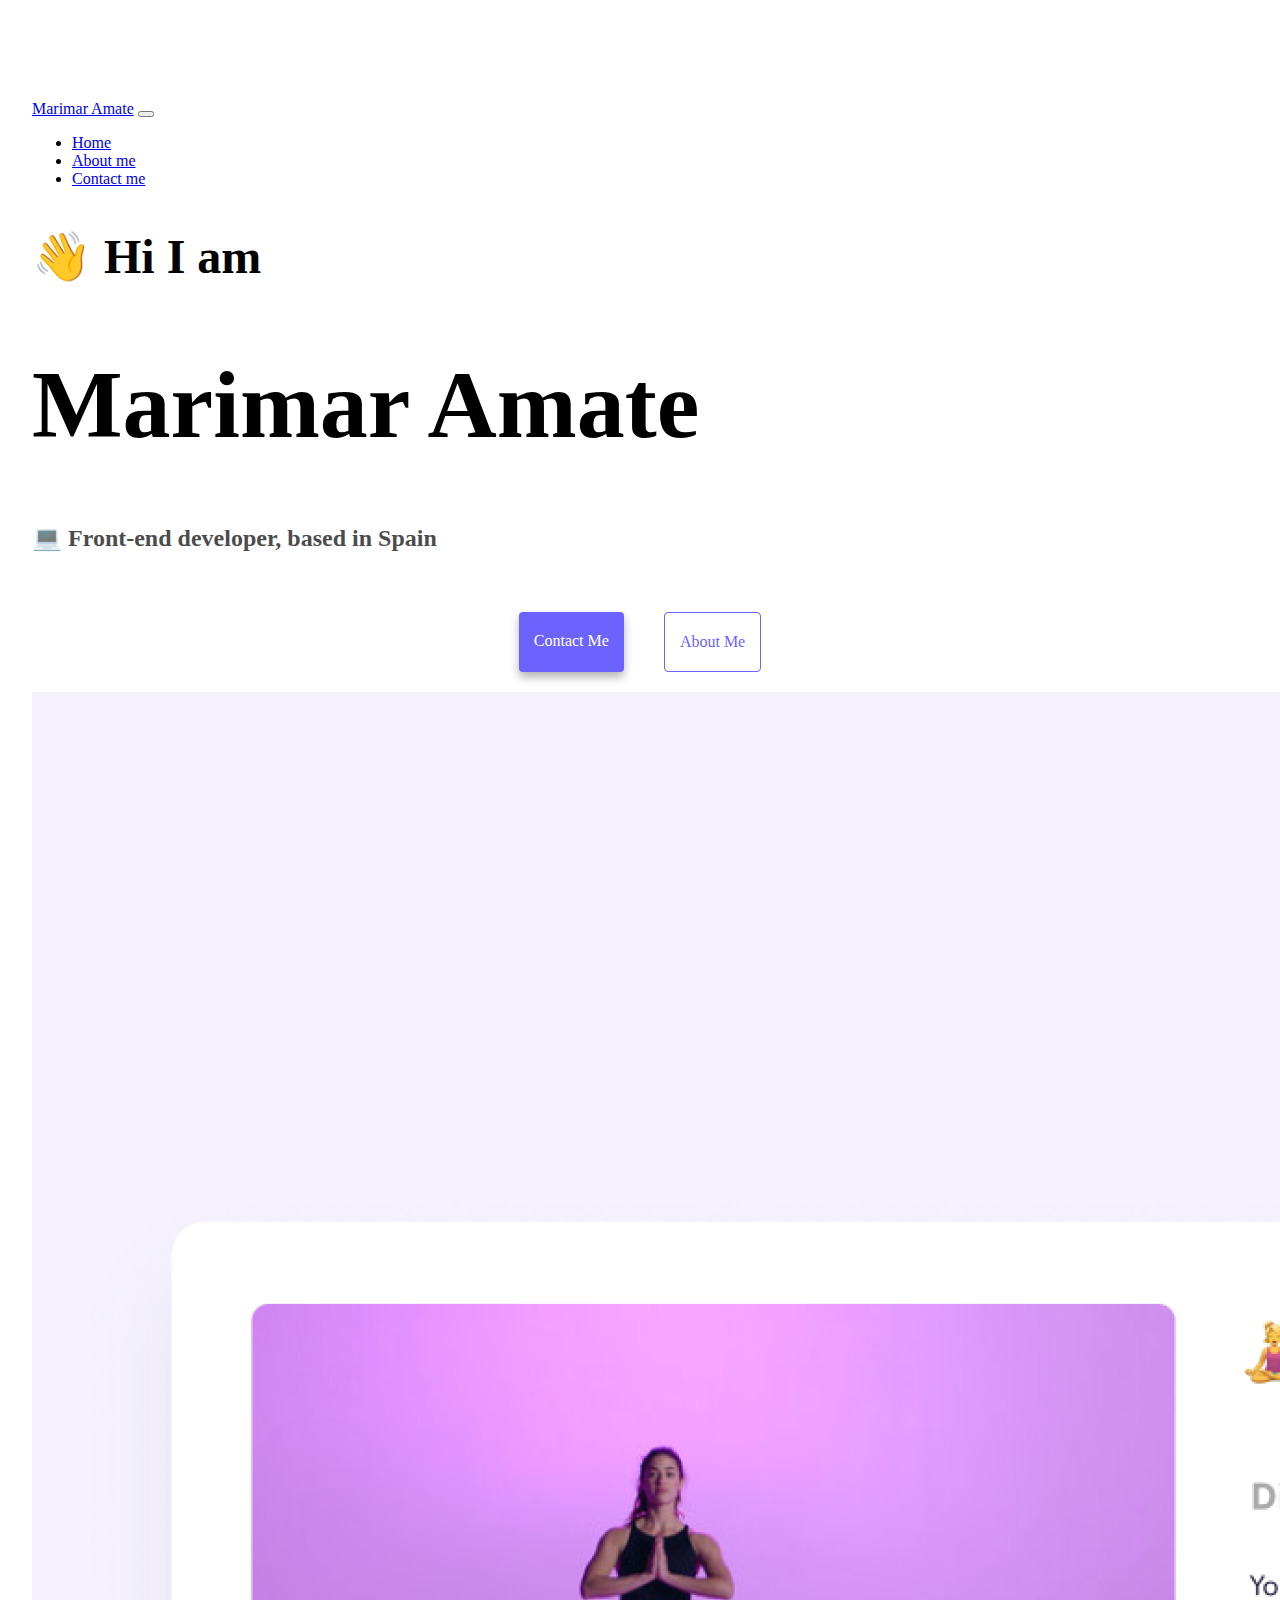
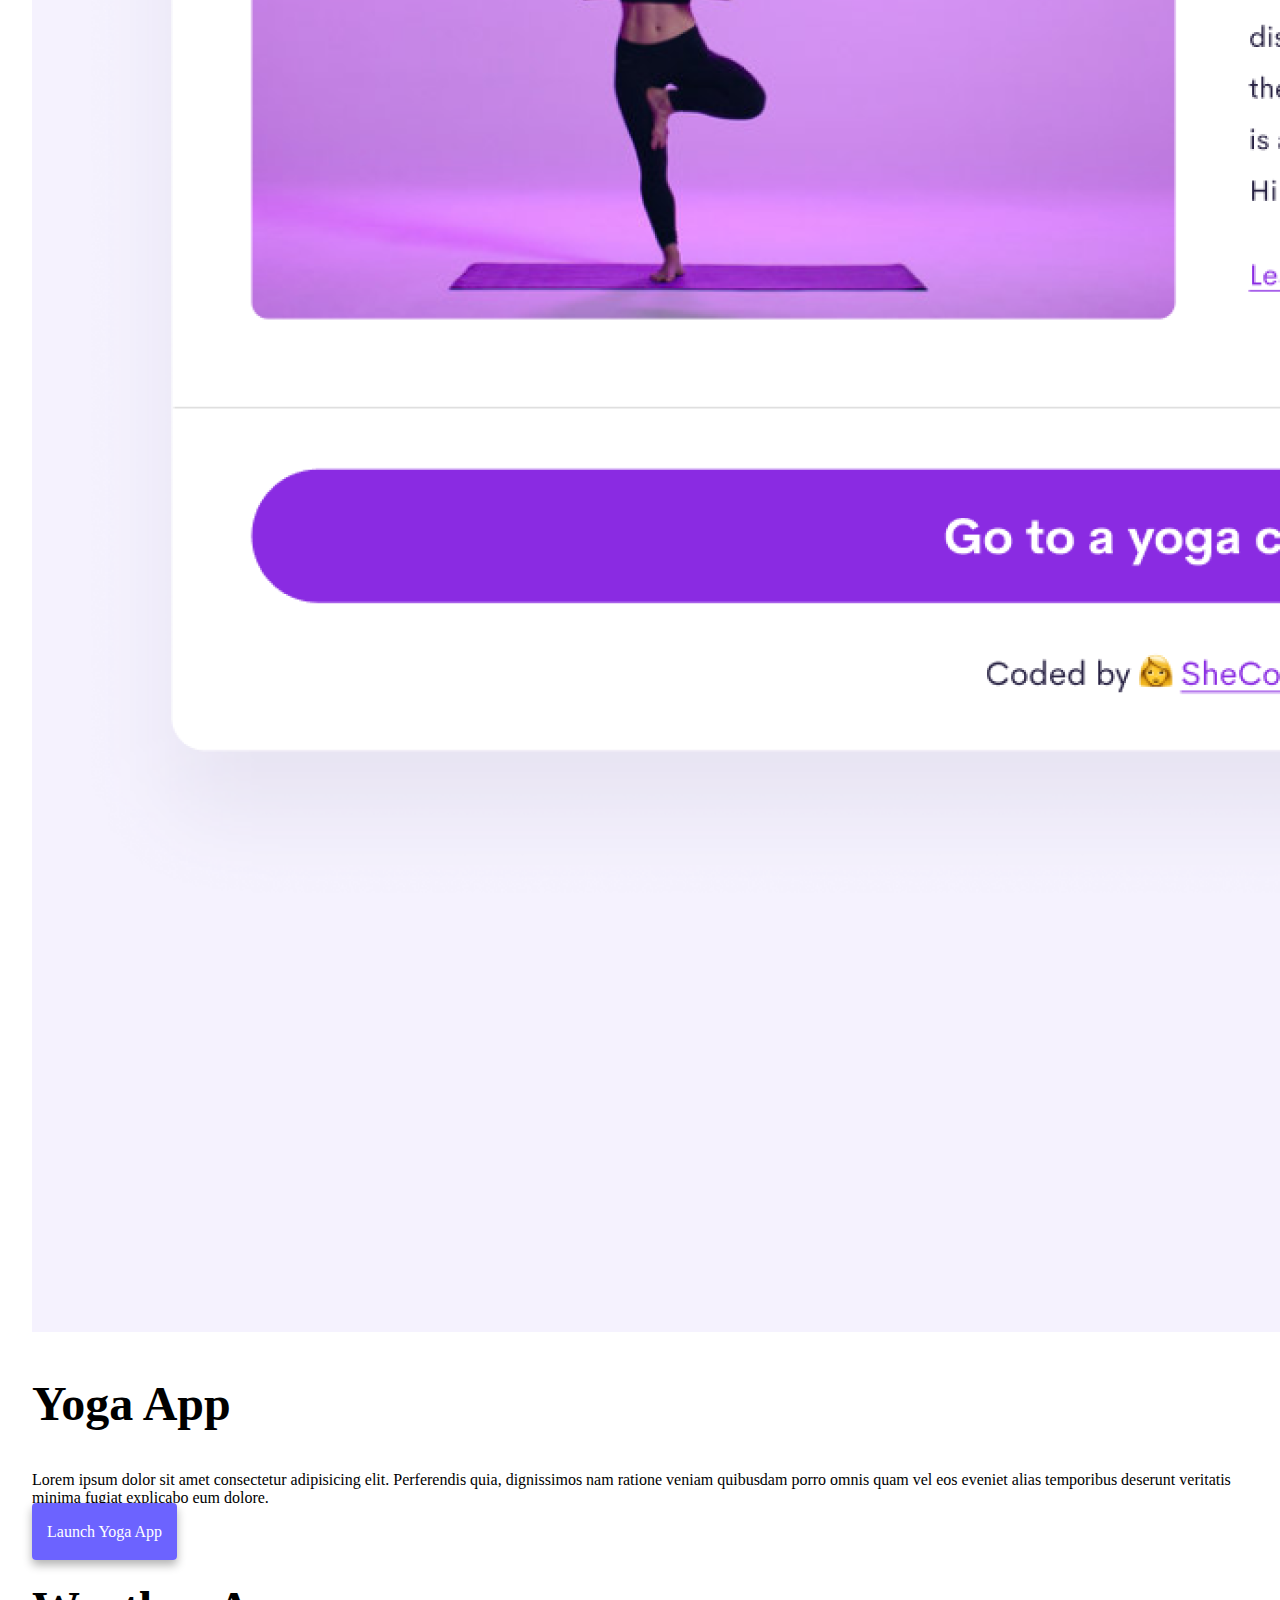
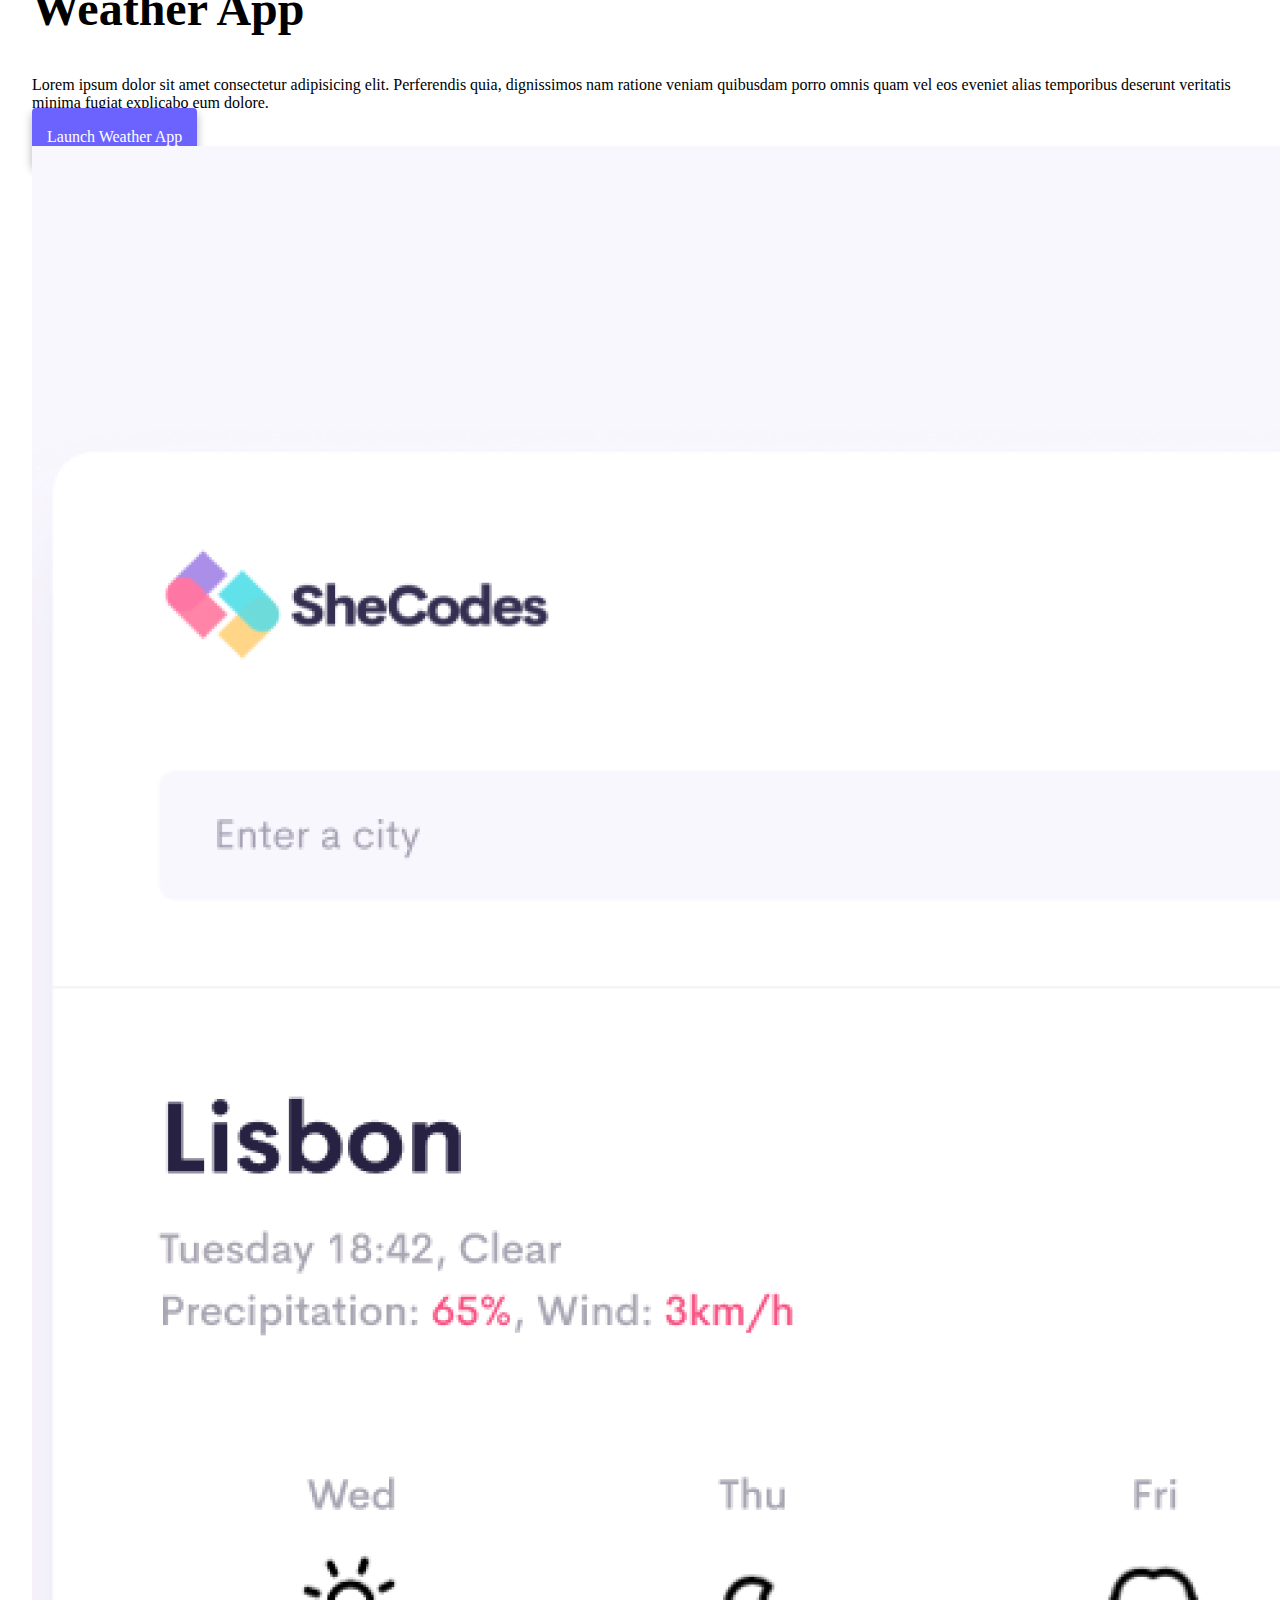
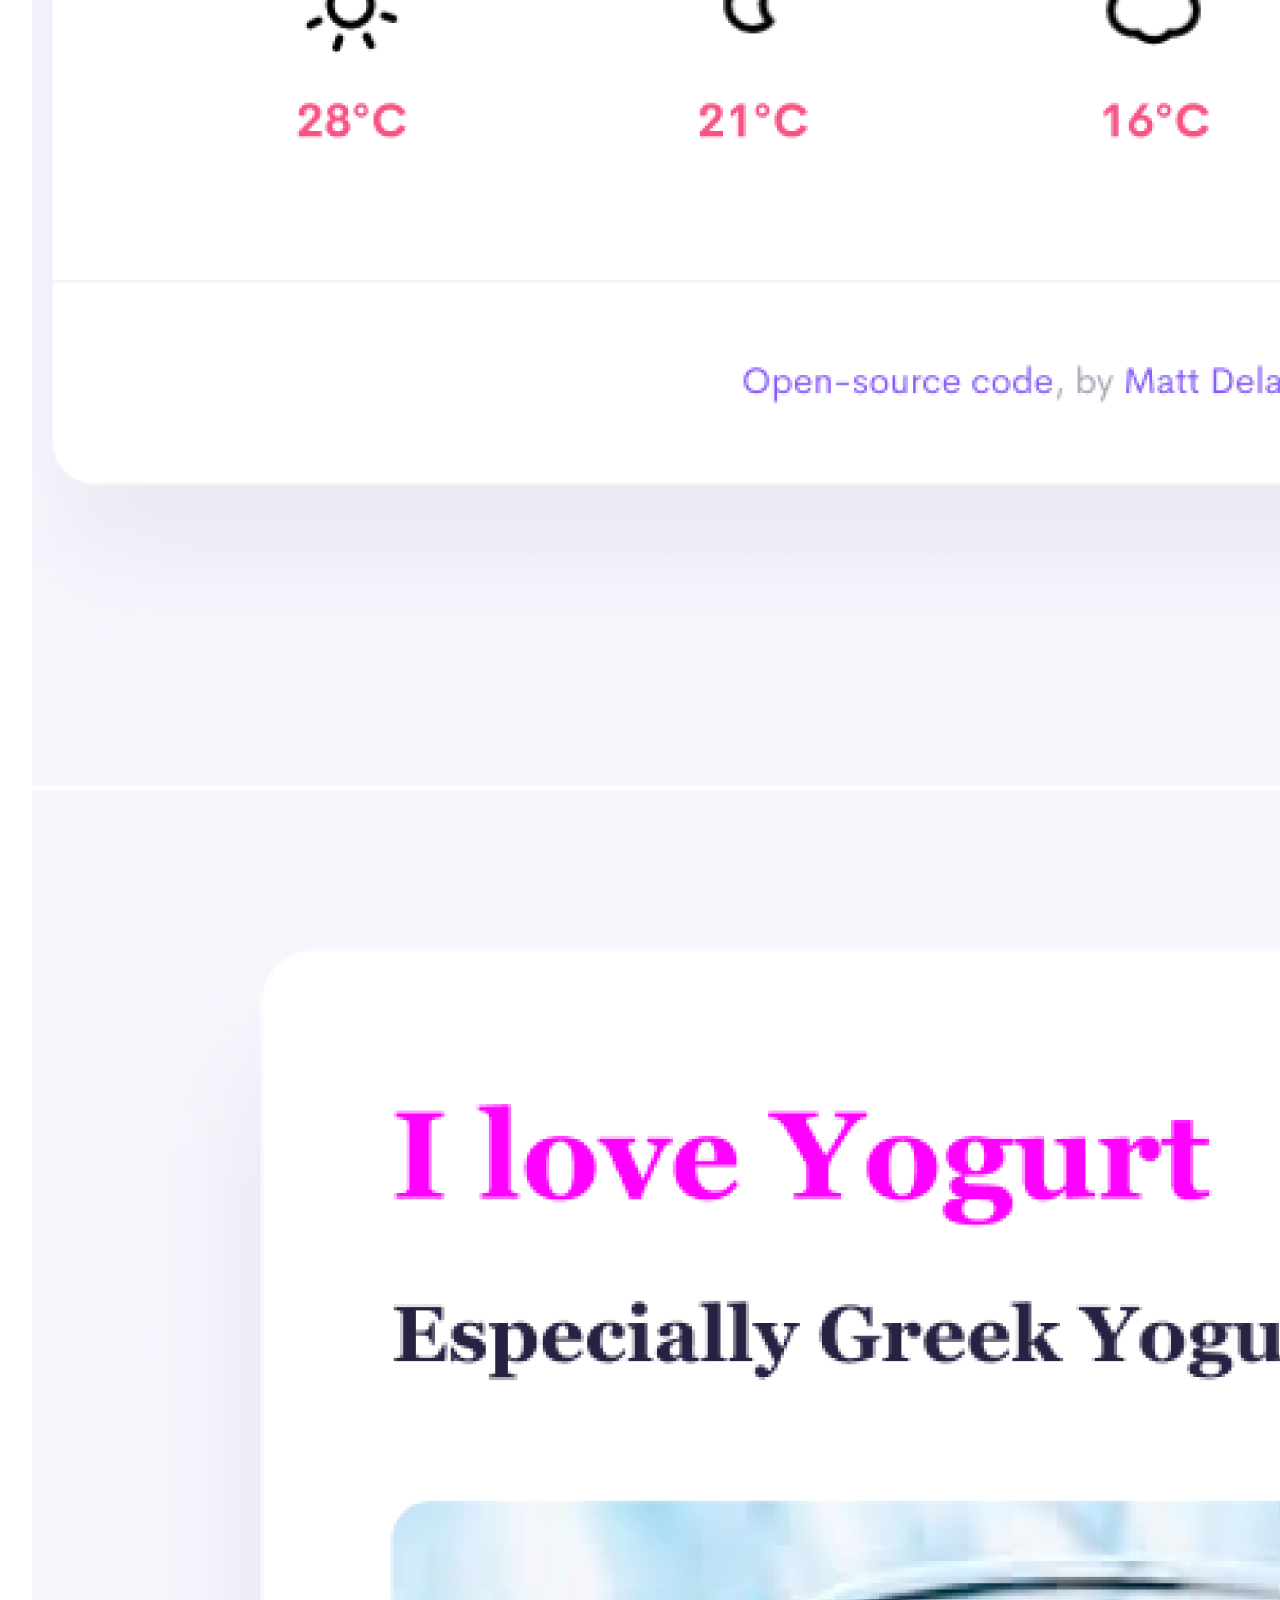
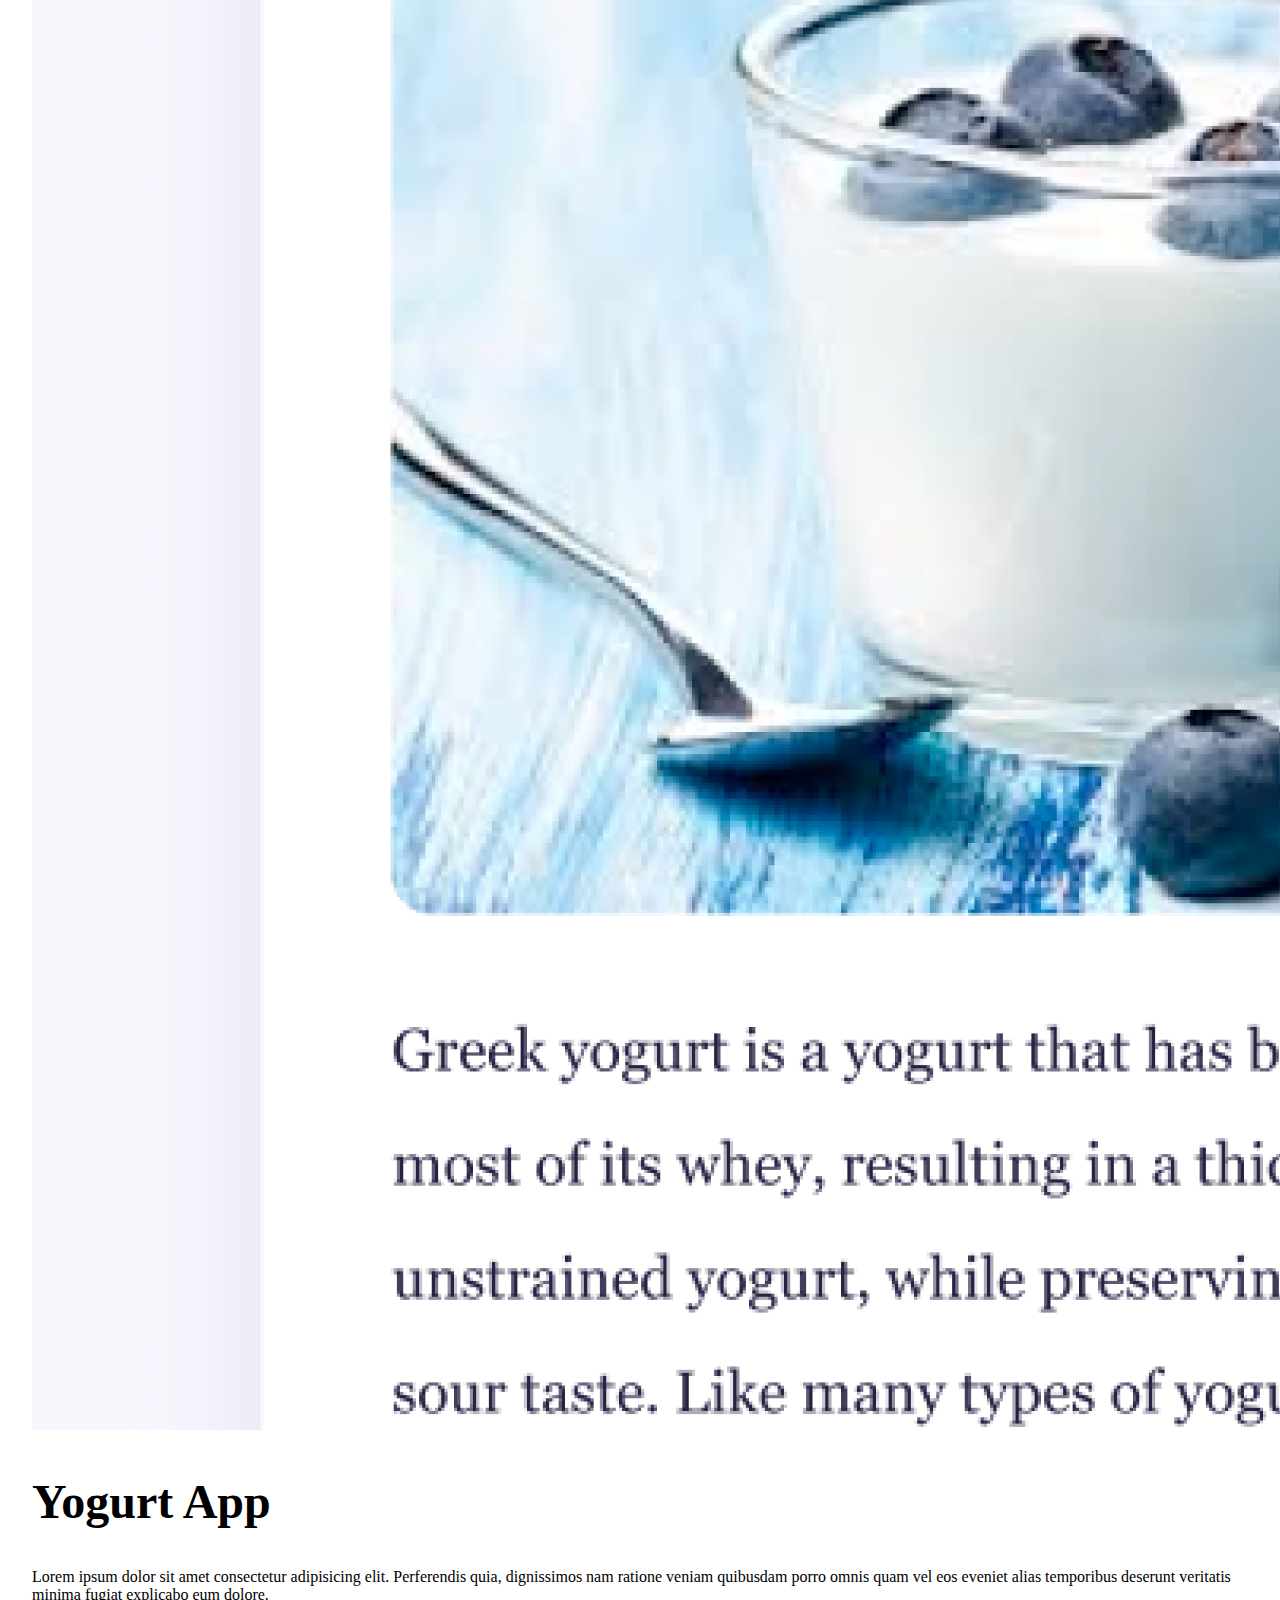
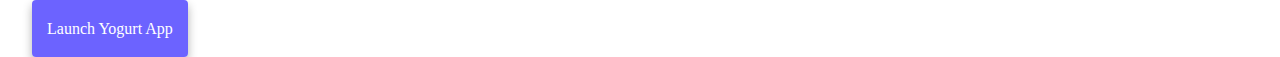
<file: index.html>
<!DOCTYPE html>
<html lang="en">

<head>
  <meta charset="UTF-8" />
  <meta http-equiv="X-UA-Compatible" content="IE=edge" />
  <meta name="viewport" content="width=device-width, initial-scale=1.0" />
  <meta name="description"
    content="Marimar Amate's portfolio. Full stack developer in the making. See her projects, contact her and more.">
  <title>Marimar Amate | Homepage | Full Stack Developer | Portfolio</title>
  <link rel="stylesheet" href="style.css" />
  <link href="https://cdn.jsdelivr.net/npm/bootstrap@5.3.1/dist/css/bootstrap.min.css" rel="stylesheet"
    integrity="sha384-4bw+/aepP/YC94hEpVNVgiZdgIC5+VKNBQNGCHeKRQN+PtmoHDEXuppvnDJzQIu9" crossorigin="anonymous" />
  <script src="https://cdn.jsdelivr.net/npm/bootstrap@5.3.1/dist/js/bootstrap.bundle.min.js"
    integrity="sha384-HwwvtgBNo3bZJJLYd8oVXjrBZt8cqVSpeBNS5n7C8IVInixGAoxmnlMuBnhbgrkm"
    crossorigin="anonymous"></script>
</head>

<body>
  <nav class="navbar navbar-expand-lg fixed-top bg-body-tertiary">
    <div class="container-fluid">
      <a class="navbar-brand" href="index.html">Marimar Amate</a>
      <button class="navbar-toggler" type="button" data-bs-toggle="collapse" data-bs-target="#navbarNav"
        aria-controls="navbarNav" aria-expanded="false" aria-label="Toggle navigation">
        <span class="navbar-toggler-icon"></span>
      </button>
      <div class="collapse navbar-collapse" id="navbarNav">
        <ul class="navbar-nav">
          <li class="nav-item">
            <a class="nav-link active" href="index.html">Home</a>
          </li>
          <li class="nav-item">
            <a class="nav-link" href="about.html">About me</a>
          </li>
          <li class="nav-item">
            <a class="nav-link" href="about.html#contact">Contact me</a>
          </li>
        </ul>
      </div>
    </div>
  </nav>
  <h2 class="text-center m-0">👋 Hi I am</h2>
  <h1 class="text-center m-0">Marimar Amate</h1>
  <h3 class="text-center m-0">💻 Front-end developer, based in Spain</h3>
  <div class="navigation-links">
    <a href="about.html#contact" class="contact-link" title="Click to contact">Contact me</a>
    <a href="about.html" class="about-link" title="About Marimar Amate">About me</a>
  </div>
  <div class="container">
    <div class="row">
      <div class="col-sm-6">
        <img src="images/yoga.png" class="img-fluid mb-5 mt-5" alt="Woman doing yoga" />
      </div>
      <div class="col-sm-6 pt-2">
        <h2 class="mb-5 mt-5">Yoga App</h2>
        <p class="mb-5 mt-5">
          Lorem ipsum dolor sit amet consectetur adipisicing elit. Perferendis
          quia, dignissimos nam ratione veniam quibusdam porro omnis quam vel
          eos eveniet alias temporibus deserunt veritatis minima fugiat
          explicabo eum dolore.
        </p>
        <a href="#" class="launch-app-links" title="Open App">Launch Yoga App</a>
      </div>
    </div>
    <div class="row">
      <div class="col-sm-6 text-start pt-2">
        <h2 class="mb-5 mt-5">Weather App</h2>
        <p class="mb-5 mt-5">
          Lorem ipsum dolor sit amet consectetur adipisicing elit. Perferendis
          quia, dignissimos nam ratione veniam quibusdam porro omnis quam vel
          eos eveniet alias temporibus deserunt veritatis minima fugiat
          explicabo eum dolore.
        </p>
        <a href="#" class="launch-app-links" title="Open App">Launch Weather App</a>
      </div>
      <div class="col-sm-6">
        <img src="images/weather.png" class="img-fluid mb-5 mt-5" alt="Weather app" />
      </div>
    </div>
    <div class="row">
      <div class="col-sm-6">
        <img src="images/yogurt.png" class="img-fluid mb-5 mt-5" alt="Greek yogurt" />
      </div>
      <div class="col-sm-6 text-start pt-2">
        <h2 class="mb-5 mt-5">Yogurt App</h2>
        <p class="mb-5 mt-5">
          Lorem ipsum dolor sit amet consectetur adipisicing elit. Perferendis
          quia, dignissimos nam ratione veniam quibusdam porro omnis quam vel
          eos eveniet alias temporibus deserunt veritatis minima fugiat
          explicabo eum dolore.
        </p>
        <a href="#" class="launch-app-links" title="Open App">Launch Yogurt App</a>
      </div>
    </div>
  </div>
</body>

</html>
</file>
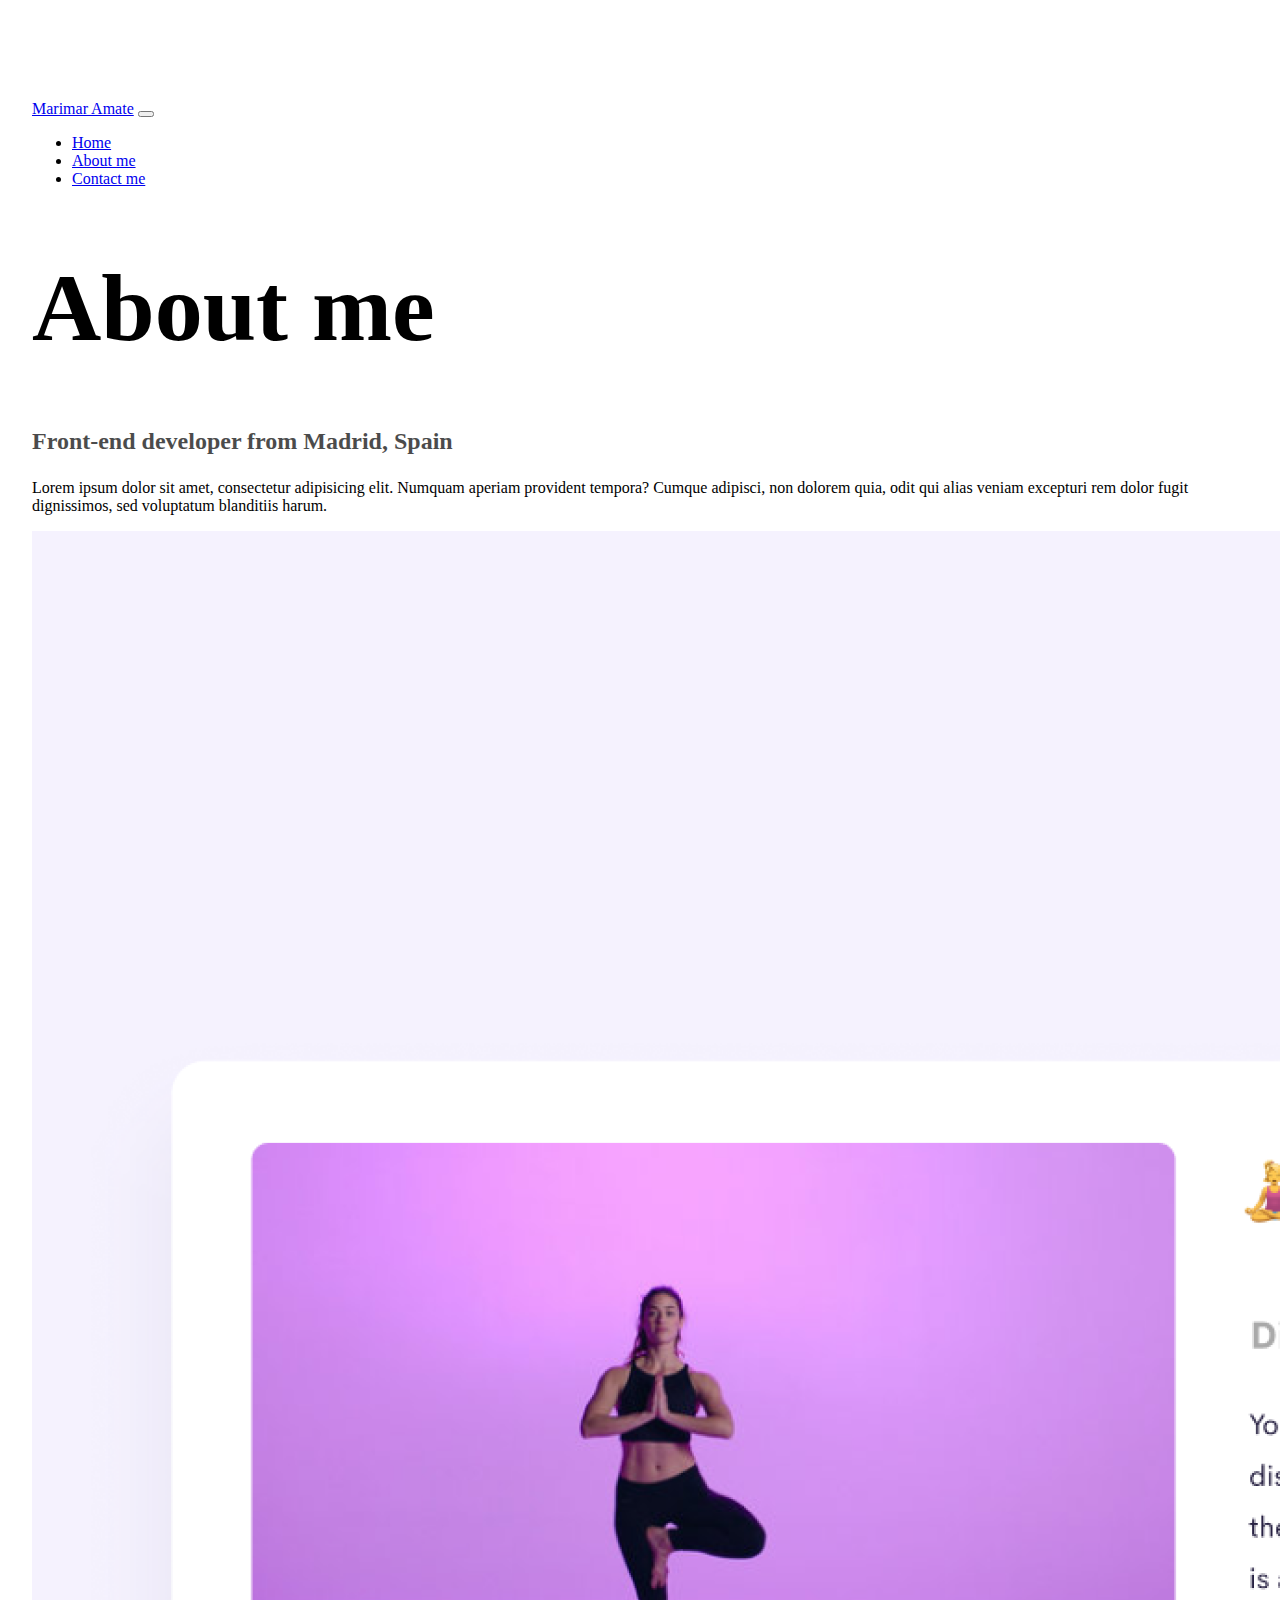
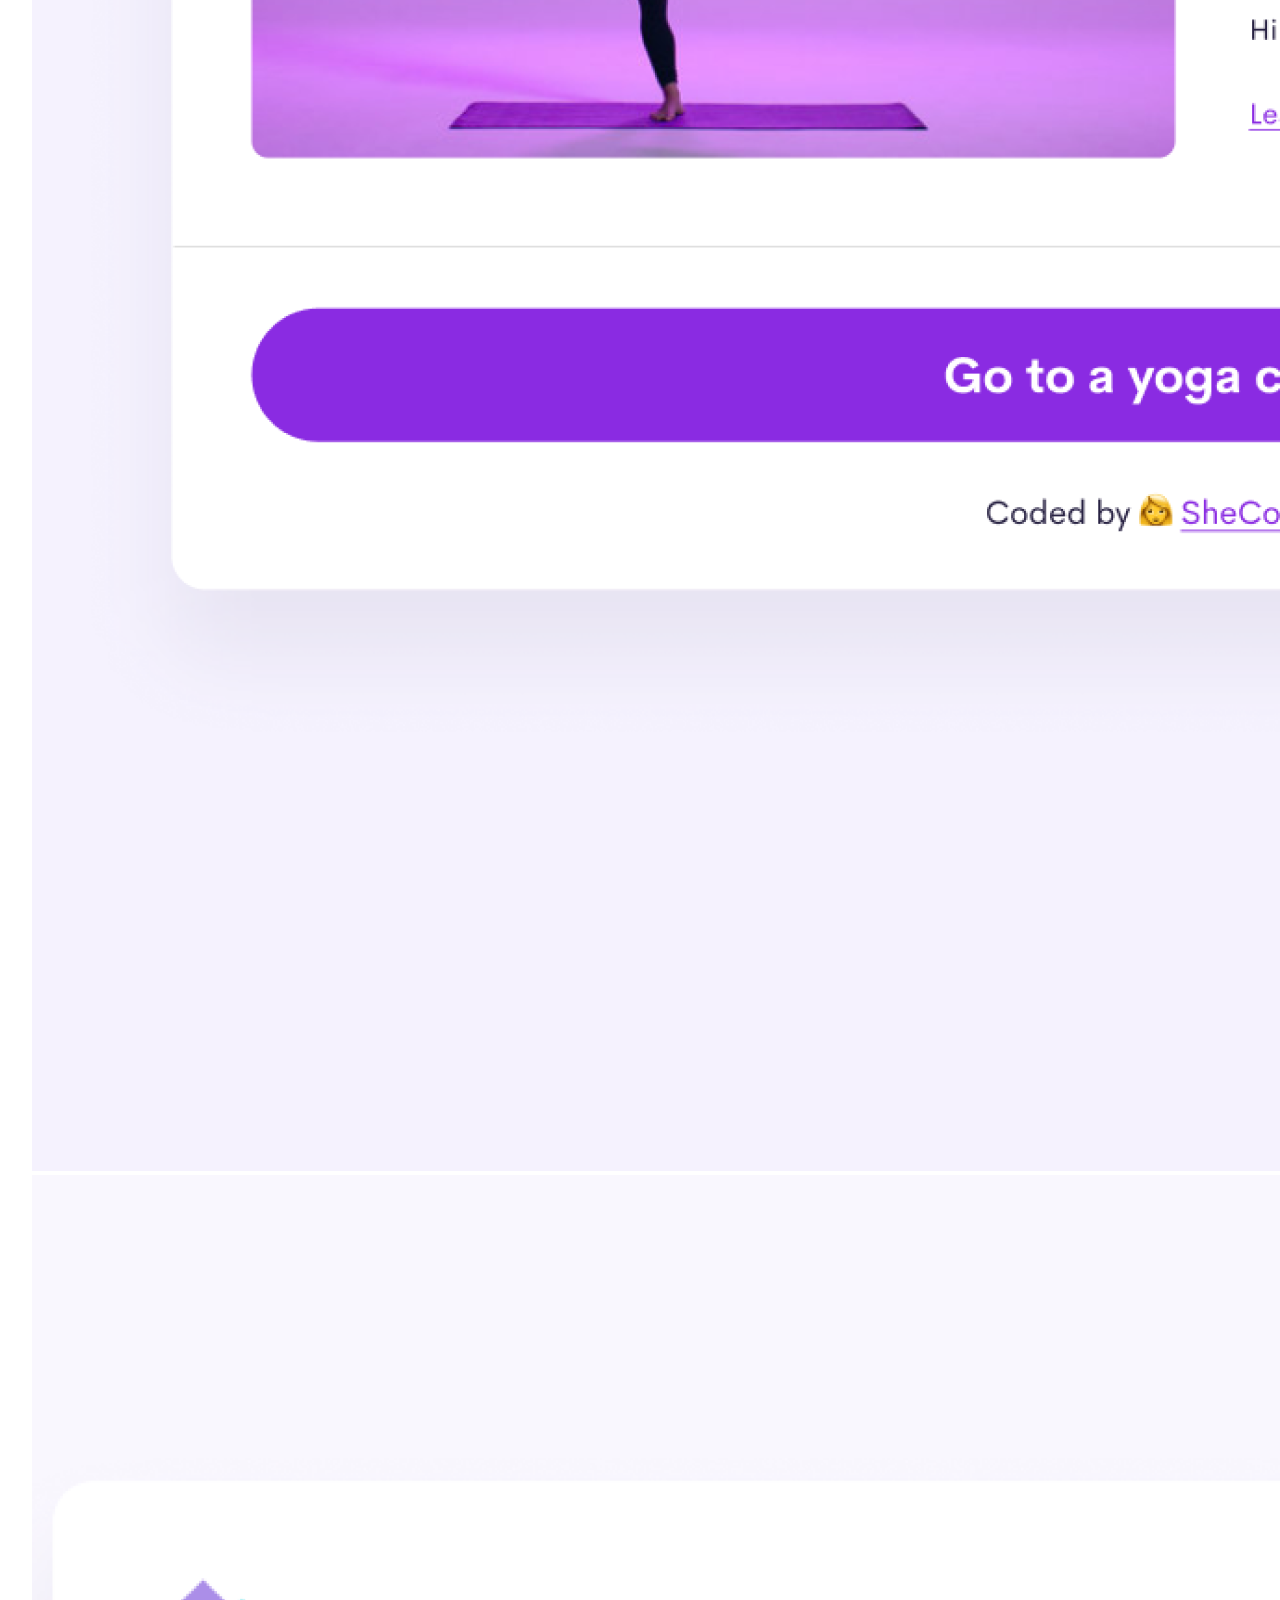
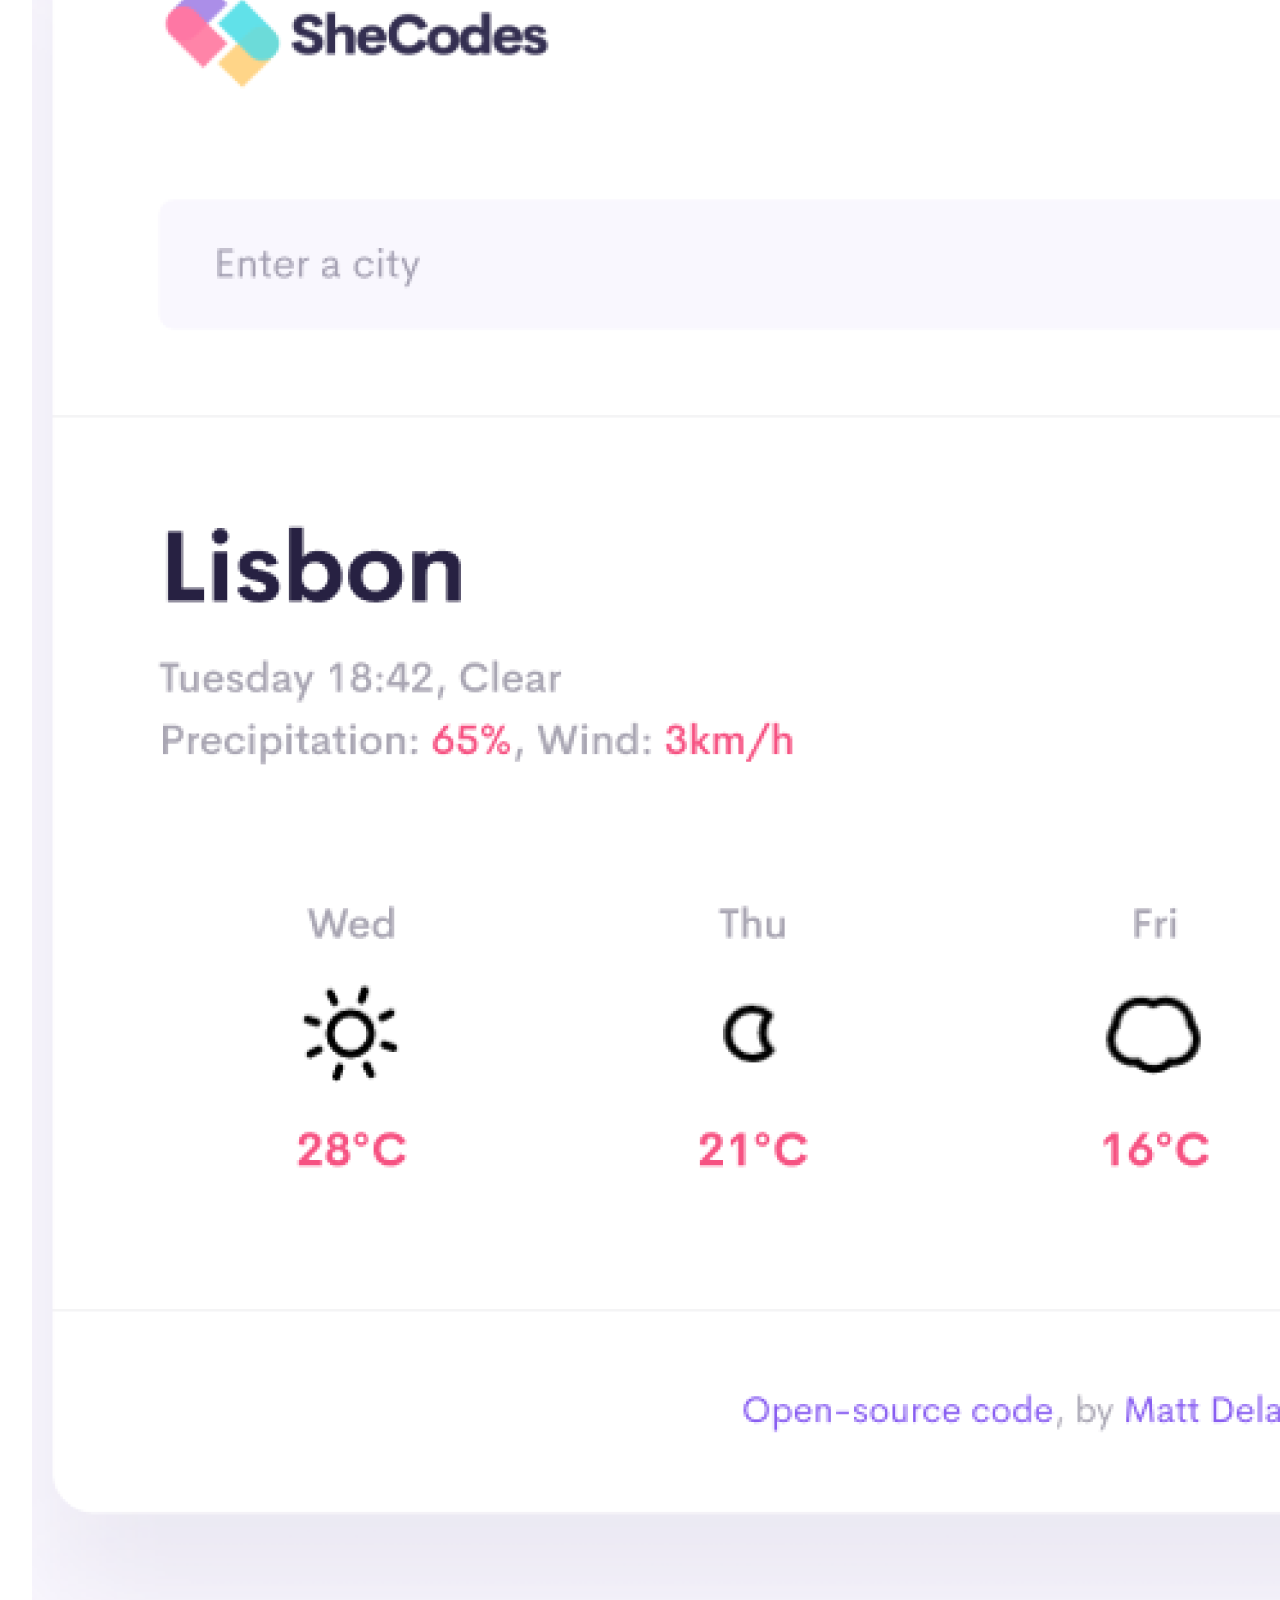
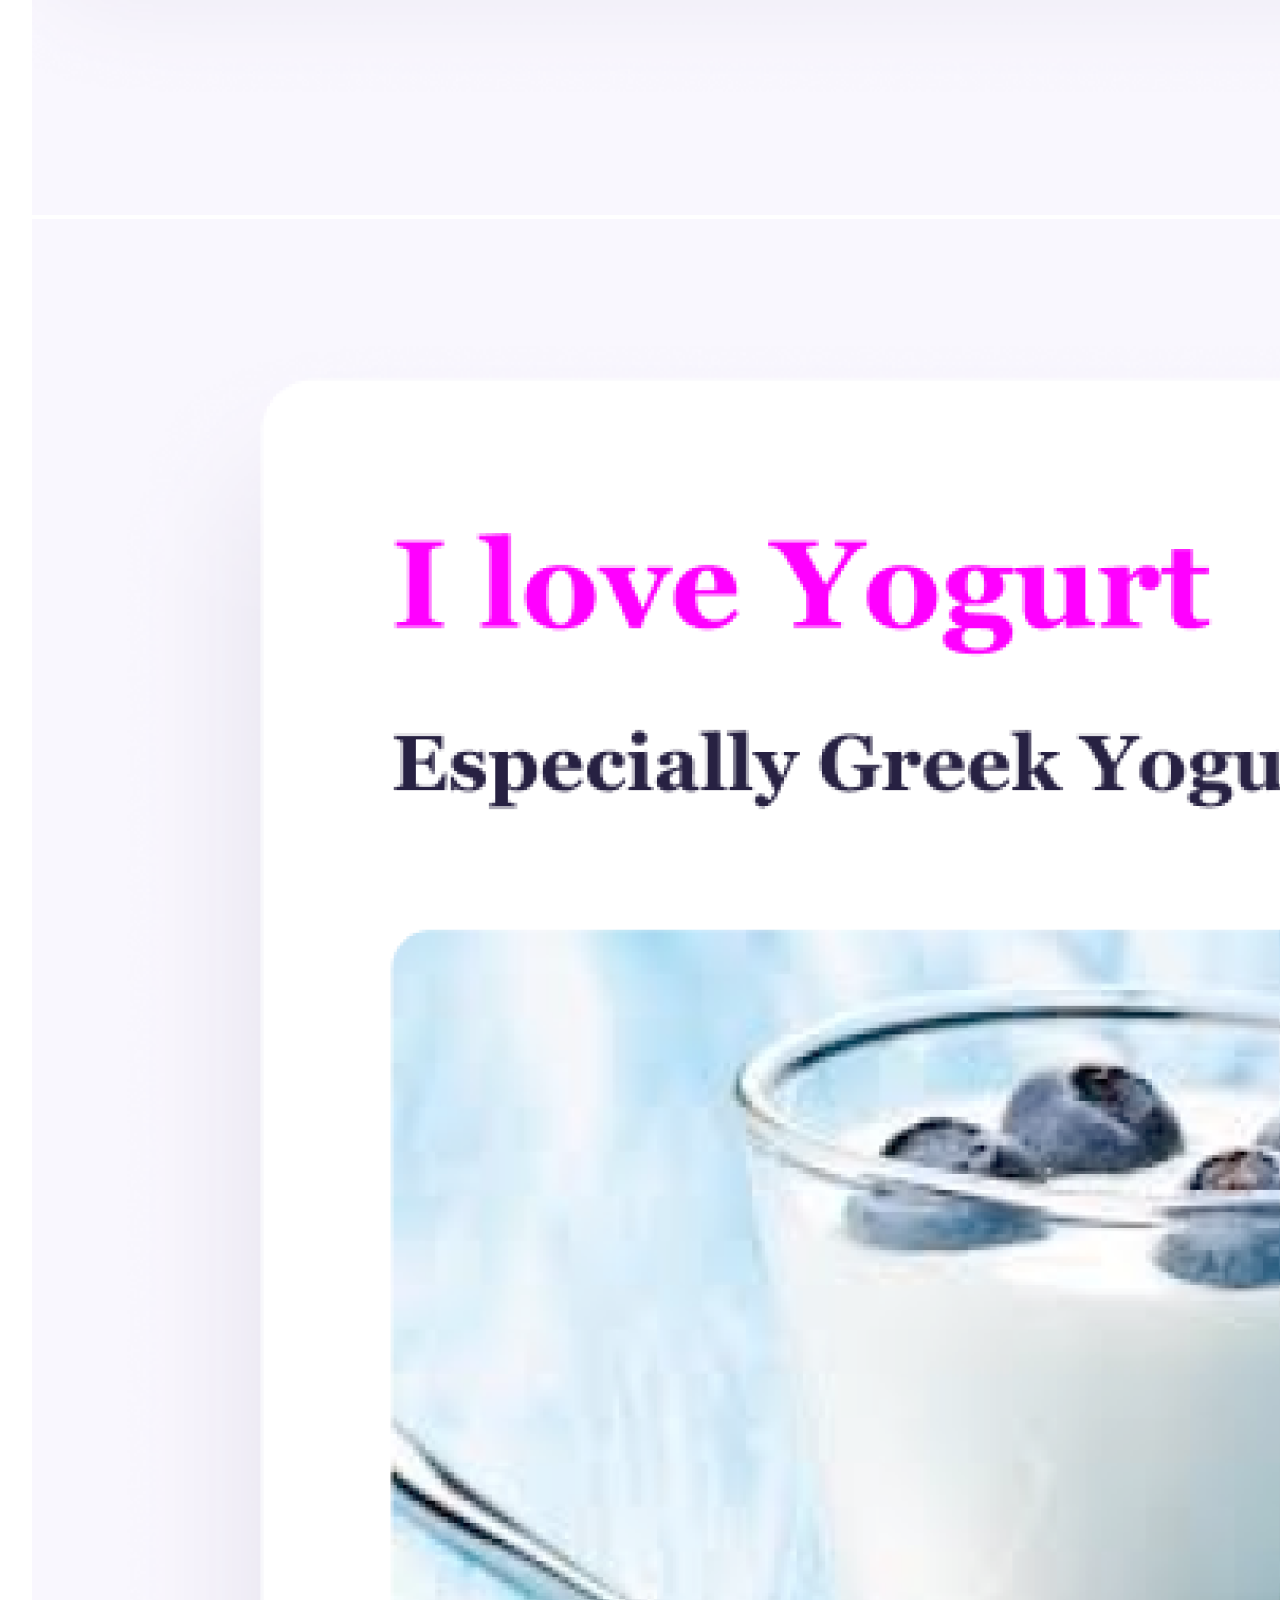
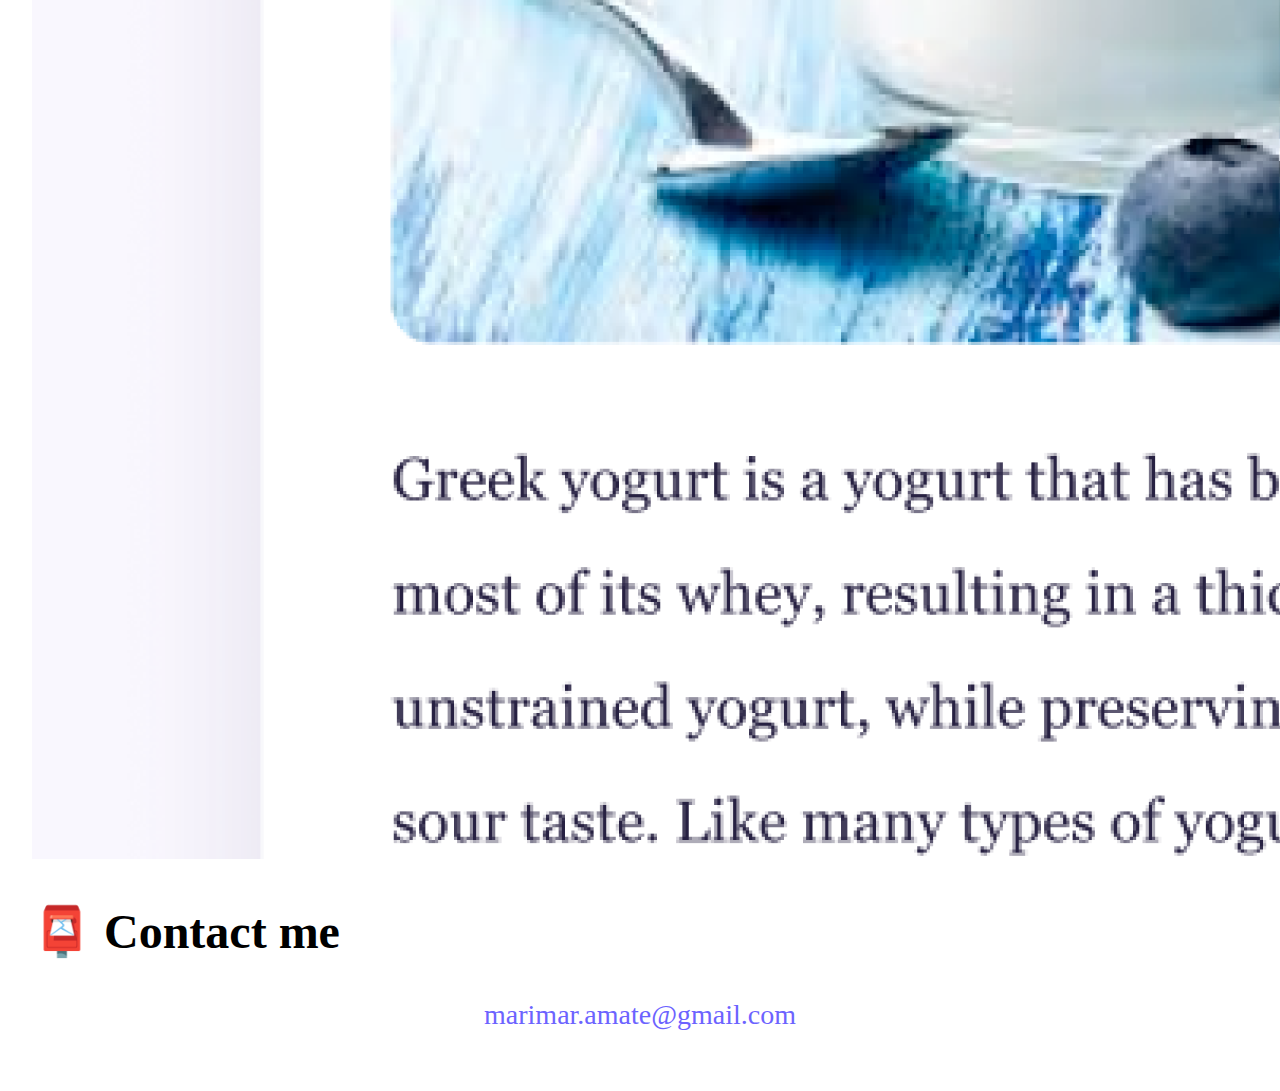
<file: about.html>
<!DOCTYPE html>
<html lang="en">

<head>
  <meta charset="UTF-8" />
  <meta http-equiv="X-UA-Compatible" content="IE=edge" />
  <meta name="viewport" content="width=device-width, initial-scale=1.0" />
  <meta name="description"
    content="Marimar Amate's portfolio. Full stack developer in the making. See her projects, contact her and more.">
  <title>Marimar Amate | About Me | Full Stack Developer | Portfolio</title>
  <link rel="stylesheet" href="style.css" />
  <link href="https://cdn.jsdelivr.net/npm/bootstrap@5.3.1/dist/css/bootstrap.min.css" rel="stylesheet"
    integrity="sha384-4bw+/aepP/YC94hEpVNVgiZdgIC5+VKNBQNGCHeKRQN+PtmoHDEXuppvnDJzQIu9" crossorigin="anonymous" />
  <script src="https://cdn.jsdelivr.net/npm/bootstrap@5.3.1/dist/js/bootstrap.bundle.min.js"
    integrity="sha384-HwwvtgBNo3bZJJLYd8oVXjrBZt8cqVSpeBNS5n7C8IVInixGAoxmnlMuBnhbgrkm"
    crossorigin="anonymous"></script>
</head>

<body>
  <nav class="navbar navbar-expand-lg fixed-top bg-body-tertiary">
    <div class="container-fluid">
      <a class="navbar-brand" href="index.html">Marimar Amate</a>
      <button class="navbar-toggler" type="button" data-bs-toggle="collapse" data-bs-target="#navbarNav"
        aria-controls="navbarNav" aria-expanded="false" aria-label="Toggle navigation">
        <span class="navbar-toggler-icon"></span>
      </button>
      <div class="collapse navbar-collapse" id="navbarNav">
        <ul class="navbar-nav">
          <li class="nav-item">
            <a class="nav-link" href="index.html">Home</a>
          </li>
          <li class="nav-item">
            <a class="nav-link active" href="about.html">About me</a>
          </li>
          <li class="nav-item">
            <a class="nav-link" href="about.html#contact">Contact me</a>
          </li>
        </ul>
      </div>
    </div>
  </nav>
  <div>
    <h1 class="text-center">About me</h1>
    <h3 class="text-center">Front-end developer from Madrid, Spain</h3>
    <p class="text-center">
      Lorem ipsum dolor sit amet, consectetur adipisicing elit. Numquam
      aperiam provident tempora? Cumque adipisci, non dolorem quia, odit qui
      alias veniam excepturi rem dolor fugit dignissimos, sed voluptatum
      blanditiis harum.
    </p>
  </div>
  <div class="container">
    <div class="row">
      <div class="col-md-4">
        <img src="images/yoga.png" alt="Woman doing yoga" class="img-fluid" />
      </div>
      <div class="col-md-4">
        <img src="images/weather.png" alt="Weather app" class="img-fluid" />
      </div>
      <div class="col-md-4">
        <img src="images/yogurt.png" alt="Greek yogurt" class="img-fluid" />
      </div>
    </div>
  </div>
  <div id="contact" class="contact">
    <h2 class="text-center">📮 Contact me</h2>
    <a href="mailto:marimar.amate@gmail.com" class="email-link" title="Mail Marimar">
      marimar.amate@gmail.com
    </a>
  </div>
</body>

</html>
</file>
<file: style.css>
:root {
  --primary-color: #6c63ff;
  --secondary-color: #f5f2fe;
  --box-shadow: 0 5px 10px rgba(0, 0, 0, 0.3);
}

body {
  padding-top: 100px;
  max-width: 95%;
  margin: auto;
}

h1 {
  font-size: 96px !important;
}

h2 {
  font-size: 48px !important;
}

h3 {
  font-size: 24px !important;
  opacity: 0.7;
}

.about-text {
  background: var(--secondary-color);
  padding: 20px;
  border-radius: 4px;
  font-size: 18px;
  line-height: 1.5;
  text-align: center;
}

.navigation-links {
  display: flex;
  margin-top: 40px;
  justify-content: center;
}

.navigation-links a {
  margin: 20px;
  border-radius: 4px;
  padding: 20px 15px;
  text-decoration: none;
  text-transform: capitalize;
}

.contact-link {
  background: var(--primary-color);
  box-shadow: var(--box-shadow);
  color: white;
}

.about-link {
  color: var(--primary-color);
  border: 1px solid var(--primary-color);
}

.homepage-link {
  color: var(--primary-color);
  text-align: center;
  display: block;
}

.about-paragraphs {
  display: flex;
  margin: 30px 0;
}

.about-paragraphs p {
  margin: 10px;
}

.email-link {
  display: flex;
  justify-content: center;
  color: var(--primary-color);
  font-size: 28px;
  text-decoration: none;
}

.email-link:hover {
  text-decoration: underline;
}

.container-fluid {
  max-width: 85%;
}

.launch-app-links {
  border-radius: 4px;
  padding: 20px 15px;
  background: var(--primary-color);
  box-shadow: var(--box-shadow);
  color: white;
  text-decoration: none;
}

.contact {
  margin-top: 40px;
  margin-bottom: 60px;
}

@media (max-width: 450px) {
  img {
    display: none;
  }
  h1 {
    font-size: 50px !important;
  }
  h2 {
    font-size: 30px !important;
    text-align: center;
  }
  h3 {
    font-size: 20px !important;
  }
  p {
    text-align: center;
  }
  .launch-app-links {
    display: block;
    text-align: center;
  }
}
</file>
